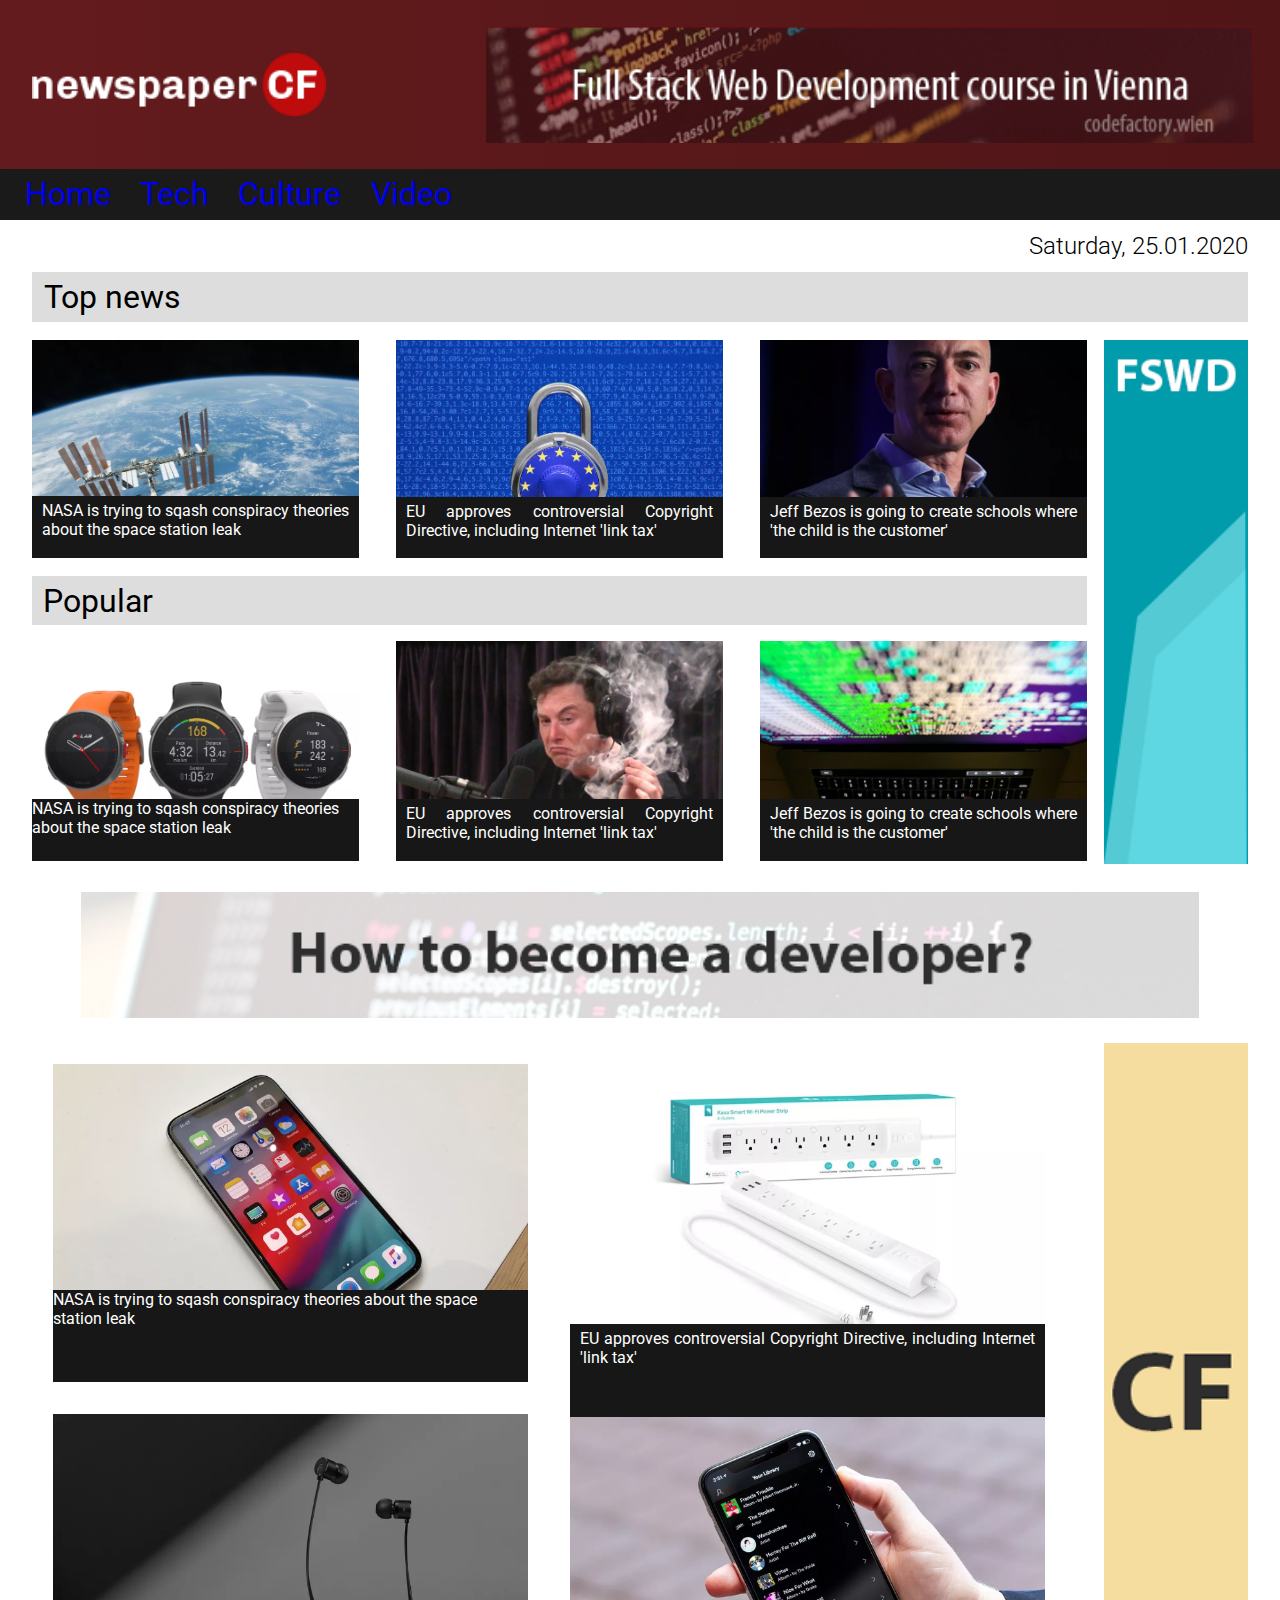
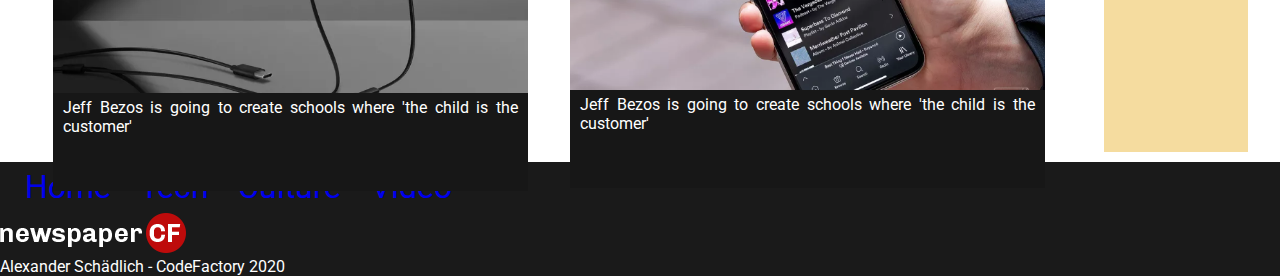
<file: index.html>
<!DOCTYPE html>
<html lang="en">
<head>
	<meta charset="UTF-8">
	<title>Alexander's second Code Review</title>
	<link href="https://fonts.googleapis.com/css?family=Roboto:300,400,500,700&display=swap" rel="stylesheet">
	<link rel="stylesheet" type="text/css" href="style.css">
</head>
<body>
	<div id="container">
		<header>
			<div id="logbar">
				<img id="logo" src="img/logo-newspaper-cf.png" alt="logo">
				<img id="logoBanner" src="img/banner-1.png" alt="">
			</div>

			<nav>
				<ul>
					<li><a href="#">Home</a></li>
					<li><a href="tech.html">Tech</a></li>
					<li><a href="culture.html">Culture</a></li>
					<li><a href="video.html">Video</a></li>
				</ul>
			</nav>
		</header>

		<main>
			<div id="content">
				<div id="date">Saturday, 25.01.2020</div>

				<section id="smallerImages">
					<div class="title">Top news</div>

					<div class="columns">
						<div class="leftColumn">
							<div class="wrapper">
								<div id="topNews">
									<div id="linkDiv1">
										<a href="article.html" target="_blank"><img src="img/nasa.png" alt="nasa"></a>
										<div class="caption"><p>NASA is trying to sqash conspiracy theories about the space station leak</p></div>
									</div>

									<div id="linkDiv2">
										<a href="article.html" target="_blank"><img src="img/eu.png" alt="eu"></a>
										<div class="caption"><p>EU approves controversial Copyright Directive, including Internet 'link tax'</p></div>
									</div>

									<div id="linkDiv3">
										<a href="article.html" target="_blank"><img src="img/jeff.png" alt="jeff"></a>
										<div class="caption"><p>Jeff Bezos is going to create schools where 'the child is the customer'</p></div>
									</div>

									<img class="bannerPhone" src="img/banner-mobile-fswd.png" alt="banner">
								</div>
							</div>

							<div class="clearfix"></div>

							<div class="title">Popular</div>

							<div wrapper>
								<div id="popular">
									<div id="linkDiv1">
										<a href="article.html" target="_blank"><img src="img/polar.png" alt="polar"></a>
										<div class="caption"><p>NASA is trying to sqash conspiracy theories about the space station leak</p></div>
									</div>

									<div id="linkDiv2">
										<a href="article.html" target="_blank"><img src="img/musk.jpg" alt="musk"></a>
										<div class="caption ofNonStandartImage"><p>EU approves controversial Copyright Directive, including Internet 'link tax'</p></div>
									</div>

									<div id="linkDiv3">
										<a href="article.html" target="_blank"><img src="img/snowden.jpg" alt="snowden"></a>
										<div class="caption ofNonStandartImage"><p>Jeff Bezos is going to create schools where 'the child is the customer'</p></div>
									</div>
								</div>
							</div>
						</div>

						<div class="rightColumn">
							<img class="bannerLaptopAndTablet" src="img/banner-2.png" alt="banner">
						</div>
					</div>
				</section>

				<img id="banner2" class="bannerLaptopAndTablet" src="img/banner-3.png" alt="banner">

				<section id="biggerImages">
					<div class="columns">
						<div class="leftColumn">
							<div class="wrapper">
								<div id="remainingImages">
									<div id="linkDiv1">
										<a href="article.html" target="_blank"><img src="img/iphone.png" alt="iphone"></a>
										<div class="caption"><p>NASA is trying to sqash conspiracy theories about the space station leak</p></div>
									</div>

									<div id="linkDiv2">
										<a href="article.html" target="_blank"><img src="img/smart.png" alt="smart"></a>
										<div class="caption ofNonStandartImage"><p>EU approves controversial Copyright Directive, including Internet 'link tax'</p></div>
									</div>

									<div id="linkDiv3">
										<a href="article.html" target="_blank"><img src="img/one.png" alt="one"></a>
										<div class="caption ofNonStandartImage"><p>Jeff Bezos is going to create schools where 'the child is the customer'</p></div>
									</div>

									<div id="linkDiv3">
										<a href="article.html" target="_blank"><img src="img/phone.png" alt="phone"></a>
										<div class="caption ofNonStandartImage"><p>Jeff Bezos is going to create schools where 'the child is the customer'</p></div>
									</div>
								</div>
							</div>
						</div>

						<div class="rightColumn">
							<img class="bannerLaptopAndTablet" src="img/banner-4.png" alt="banner">
						</div>
					</div>
				</section>
			</div>
		</main>
		
		<footer>
			<nav>
				<ul>
					<li><a href="#">Home</a></li>
					<li><a href="tech.html">Tech</a></li>
					<li><a href="culture.html">Culture</a></li>
					<li><a href="video.html">Video</a></li>
				</ul>
			</nav>

			<img src="img/logo-newspaper-cf.png" alt="logo">

			<div id="copyright">Alexander Schädlich - CodeFactory 2020</div>
		</footer>
	</div>
</body>
</html>
</file>
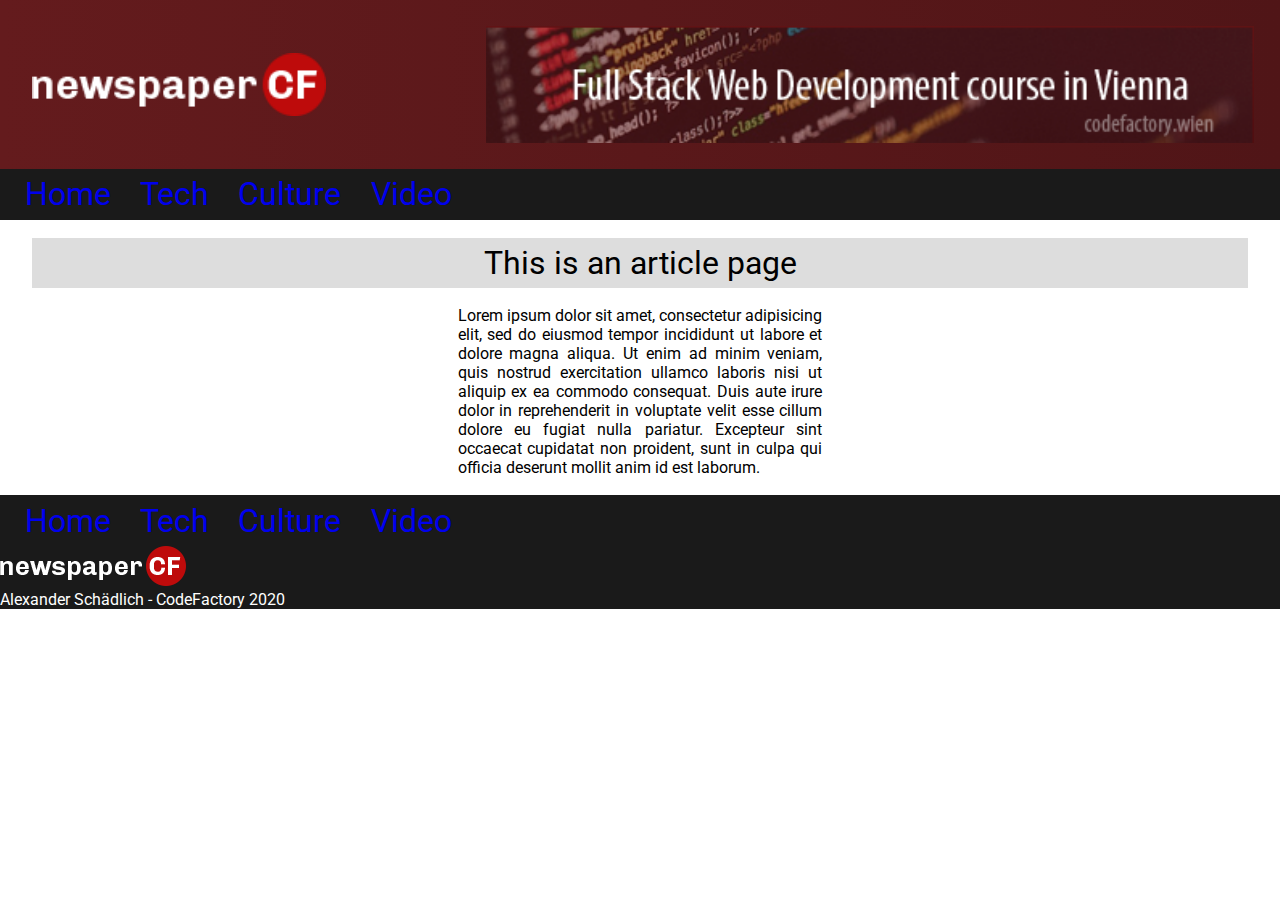
<file: article.html>
<!DOCTYPE html>
<html lang="en">
<head>
	<meta charset="UTF-8">
	<title>Alexander's second Code Review</title>
	<link href="https://fonts.googleapis.com/css?family=Roboto:300,400,500,700&display=swap" rel="stylesheet">
	<link rel="stylesheet" type="text/css" href="style.css">
</head>
<body>
	<div id="container">
		<header>
			<div id="logbar">
				<img id="logo" src="img/logo-newspaper-cf.png" alt="logo">
				<img id="logoBanner" src="img/banner-1.png" alt="">
			</div>
			
			<nav>
				<ul>
					<li><a href="#">Home</a></li>
					<li><a href="tech.html">Tech</a></li>
					<li><a href="culture.html">Culture</a></li>
					<li><a href="video.html">Video</a></li>
				</ul>
			</nav>
		</header>

		<main>
			<div id="content">
				<div class="title" style="text-align: center; margin-top: 1.5%">This is an article page</div>
				<div style="color: black; width: 30%; margin: auto; text-align: justify; margin-bottom: 1.5%">
					Lorem ipsum dolor sit amet, consectetur adipisicing elit, sed do eiusmod
					tempor incididunt ut labore et dolore magna aliqua. Ut enim ad minim veniam,
					quis nostrud exercitation ullamco laboris nisi ut aliquip ex ea commodo
					consequat. Duis aute irure dolor in reprehenderit in voluptate velit esse
					cillum dolore eu fugiat nulla pariatur. Excepteur sint occaecat cupidatat non
					proident, sunt in culpa qui officia deserunt mollit anim id est laborum.
				</div>
			</div>
		</main>
		
		<footer>
			<nav>
				<ul>
					<li><a href="#">Home</a></li>
					<li><a href="tech.html">Tech</a></li>
					<li><a href="culture.html">Culture</a></li>
					<li><a href="video.html">Video</a></li>
				</ul>
			</nav>

			<img src="img/logo-newspaper-cf.png" alt="logo">

			<div id="copyright">Alexander Schädlich - CodeFactory 2020</div>
		</footer>
	</div>
</body>
</html>
++
</file>
<file: style.css>
* {
  margin: 0;
  padding: 0; }

body {
  font-family: "Roboto", sans-serif;
  color: white; }

header {
  background-image: linear-gradient(to right, #641B1D, #501517); }

nav, footer {
  background-color: #1A1A1A; }

.title {
  background-color: #DDDDDD; }

#content {
  width: 95%;
  margin: auto; }

#logbar {
  display: flex;
  justify-content: space-between;
  align-items: center; }
  #logbar #logo {
    width: 23%;
    height: 100%;
    margin: 4% 2.5%; }
  #logbar #logoBanner {
    width: 60%;
    height: 100%;
    margin: 2%; }

nav {
  padding: 0.5% 1%; }
  nav li {
    display: inline;
    margin: 0 1%; }
    nav li a {
      text-decoration: none;
      font-size: 2em; }

#date {
  color: black;
  font-size: 1.5em;
  font-weight: 300;
  text-align: right;
  padding: 1% 0; }

.title {
  color: black;
  font-size: 2em;
  padding: 0.5% 1%;
  margin-bottom: 1.5%; }

.columns {
  display: flex;
  justify-content: space-between; }
  .columns .leftColumn {
    width: 86.75%; }
    .columns .leftColumn .wrapper {
      display: flex;
      justify-content: space-between; }
      .columns .leftColumn .wrapper #topNews {
        display: flex;
        justify-content: space-between; }
        .columns .leftColumn .wrapper #topNews #linkDiv1, .columns .leftColumn .wrapper #topNews #linkDiv2, .columns .leftColumn .wrapper #topNews #linkDiv3 {
          width: 31%; }
          .columns .leftColumn .wrapper #topNews #linkDiv1 a img, .columns .leftColumn .wrapper #topNews #linkDiv2 a img, .columns .leftColumn .wrapper #topNews #linkDiv3 a img {
            width: 100%; }
          .columns .leftColumn .wrapper #topNews #linkDiv1 .caption, .columns .leftColumn .wrapper #topNews #linkDiv2 .caption, .columns .leftColumn .wrapper #topNews #linkDiv3 .caption {
            position: relative;
            margin-top: -20%;
            width: 100%;
            height: 30%;
            background-color: #171717; }
            .columns .leftColumn .wrapper #topNews #linkDiv1 .caption p, .columns .leftColumn .wrapper #topNews #linkDiv2 .caption p, .columns .leftColumn .wrapper #topNews #linkDiv3 .caption p {
              padding: 5px 10px;
              text-align: justify; }
        .columns .leftColumn .wrapper #topNews .bannerPhone {
          display: none; }
    .columns .leftColumn .title {
      margin-top: 3%; }

#popular {
  display: flex;
  justify-content: space-between; }
  #popular #linkDiv1, #popular #linkDiv2, #popular #linkDiv3 {
    width: 31%; }
    #popular #linkDiv1 a img, #popular #linkDiv2 a img, #popular #linkDiv3 a img {
      width: 100%; }
    #popular #linkDiv1 .caption, #popular #linkDiv2 .caption, #popular #linkDiv3 .caption {
      position: relative;
      margin-top: -20%;
      width: 100%;
      height: 30%;
      background-color: #171717; }
    #popular #linkDiv1 .ofNonStandartImage, #popular #linkDiv2 .ofNonStandartImage, #popular #linkDiv3 .ofNonStandartImage {
      margin-top: -9%; }
      #popular #linkDiv1 .ofNonStandartImage p, #popular #linkDiv2 .ofNonStandartImage p, #popular #linkDiv3 .ofNonStandartImage p {
        padding: 5px 10px;
        text-align: justify; }

.rightColumn {
  width: 11.81%; }
  .rightColumn img {
    width: 100%;
    height: auto; }

#banner2 {
  width: 92%;
  padding: 2% 0;
  display: block;
  margin: auto; }

#remainingImages {
  display: flex;
  flex-wrap: wrap; }
  #remainingImages #linkDiv1, #remainingImages #linkDiv2, #remainingImages #linkDiv3 {
    width: 45%;
    margin: 2%; }
    #remainingImages #linkDiv1 a img, #remainingImages #linkDiv2 a img, #remainingImages #linkDiv3 a img {
      width: 100%; }
    #remainingImages #linkDiv1 .caption, #remainingImages #linkDiv2 .caption, #remainingImages #linkDiv3 .caption {
      position: relative;
      margin-top: -20%;
      width: 100%;
      height: 30%;
      background-color: #171717; }
    #remainingImages #linkDiv1 .ofNonStandartImage, #remainingImages #linkDiv2 .ofNonStandartImage, #remainingImages #linkDiv3 .ofNonStandartImage {
      margin-top: -9%; }
      #remainingImages #linkDiv1 .ofNonStandartImage p, #remainingImages #linkDiv2 .ofNonStandartImage p, #remainingImages #linkDiv3 .ofNonStandartImage p {
        padding: 5px 10px;
        text-align: justify; }

/*# sourceMappingURL=style.css.map */
</file>
